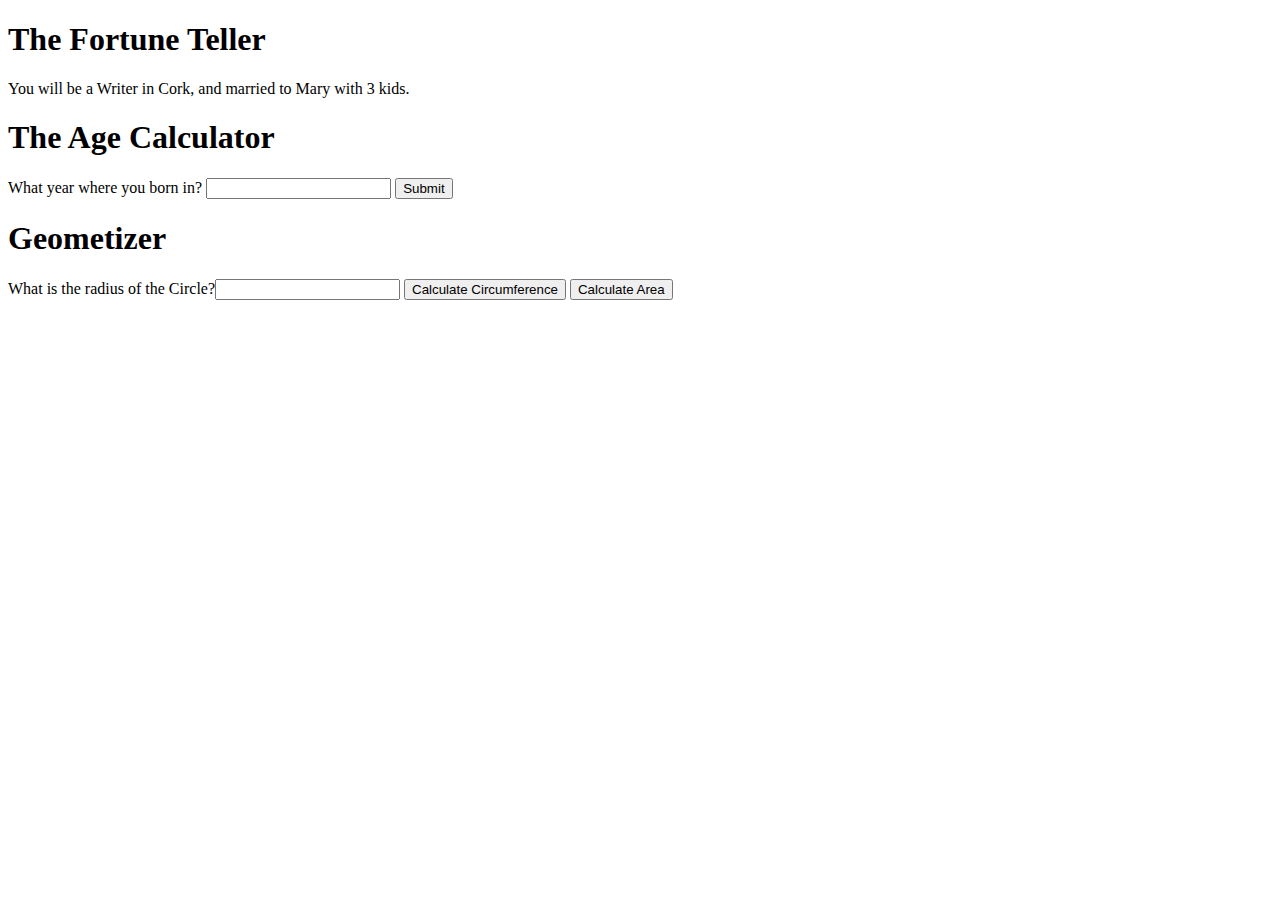
<file: index.html>
<!DOCTYPE html>
<html>
	<head>
		<script type="text/javascript" src="script4.js" >
		
		</script>
	</head>
	<body>
		<!--Fortune teller-->
		<div>
			<h1>The Fortune Teller</h1>
			<p id="fortune"></p>
			<script>
				var children =Math.round(Math.random()*4);
				var partner = ['Susan','Mary','Tiny','Egit'];
				var geoLocation = ['Cork','Dublin','Galway','Belfast'];
				var jobTitle = ['Programer','Warehouse Operator','Movie Star','Writer'];
				tellFortune(children,partner,geoLocation,jobTitle);
			</script>
		</div>
		<!--Age Calculator-->
		<div>
			<h1>The Age Calculator</h1>
			<form name="form" id="form" onkeypress="return event.keyCode != 13;">
				What year where you born in? <input type="number" name="birthYear" id="birthYear">
				<!--What year is it? <input type="number" name="Year">-->
				<button type="Button" value="Submit" onclick="calculateAge()">Submit</button>
			</form>
			<p id="ages"></p>
		
		</div>
		<!--Geometizer-->
		<div>
			<h1>Geometizer</h1>
			<form name="form2" id="form2" onkeypress="return event.keycode != 13;">
				What is the radius of the Circle?<input type="number" name="radius" id="radius">
				<button type="Button" value="Submit" onclick="calculateCircumference()">Calculate Circumference</button>
				<button type="Button" value="Submit" onclick="calculateArea()">Calculate Area</button>
			</form>
			<p id="resultCirc"></p>
			<p id="resultArea"></p>
		</div>
	</body>
	<footer>
	
	</footer>
</html>
</file>
